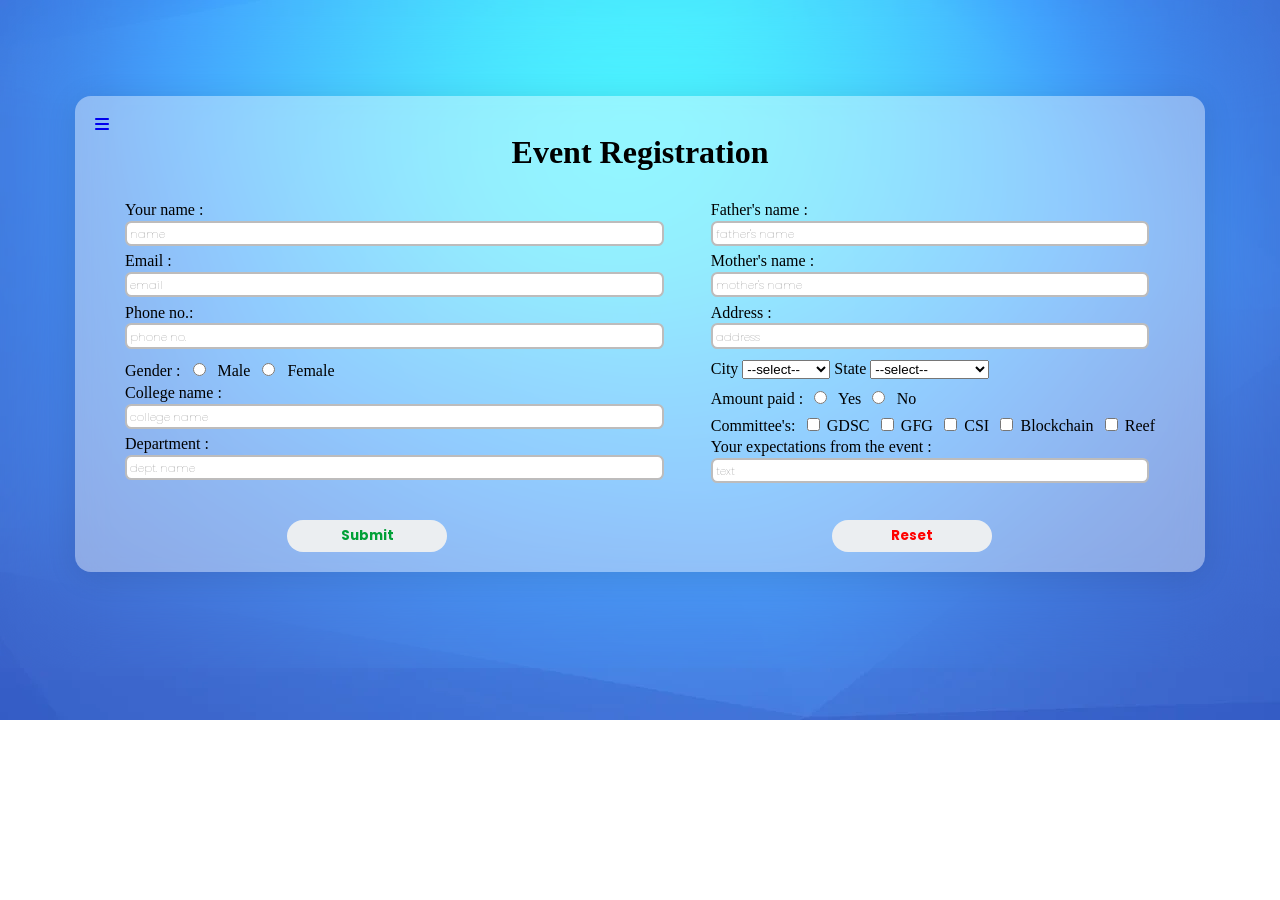
<file: index.html>
<!DOCTYPE html>
<html lang="en">

    <head>
        <meta charset="UTF-8">
        <meta http-equiv="X-UA-Compatible" content="IE=edge">
        <meta name="viewport" content="width=device-width, initial-scale=1.0">
        <title>Registration Form</title>
        <link rel="preconnect" href="https://fonts.googleapis.com">
        <link rel="preconnect" href="https://fonts.gstatic.com" crossorigin>
        <link
            href="https://fonts.googleapis.com/css2?family=Poppins:ital,wght@0,300;0,400;0,500;0,700;1,600&display=swap"
            rel="stylesheet">
        <link rel="stylesheet" href="https://cdnjs.cloudflare.com/ajax/libs/font-awesome/6.4.0/css/all.min.css">
        <link rel="stylesheet" href="form.css">
    </head>

    <body>
        <div class="container">
            <a href="table.html"><i class="fa-solid fa-bars"></i></a>
            <h1>Event Registration</h1>
            <form action="">
                <div class="left-div">
                    <div class="input">
                        Your name : <input type="text" placeholder="name">
                        Email : <input type="email" placeholder="email">
                        Phone no.: <input type="tel" placeholder="phone no.">
                    </div>
                    <div class="gender">
                        Gender :
                        <input id="male" type="radio" value="1" name="gender">
                        <label for="male">Male</label>
                        <input id="female" type="radio" value="1" name="gender">
                        <label for="female">Female</label>
                    </div>
                    <div class="input">
                        College name : <input type="text" placeholder="college name" size="65">
                        Department : <input type="text" placeholder="dept. name">
                    </div>
                </div>
                <div class="right-div">
                    Father's name : <input type="text" placeholder="father's name">
                    Mother's name : <input type="text" placeholder="mother's name">
                    Address : <input type="text" placeholder="address">
                    <div class="option-select"><label for="city">City</label>
                        <select name="" id="city">
                            <option value="">--select--</option>
                            <option value="1">Nagpur</option>
                            <option value="2">Pune</option>
                            <option value="3">Bangalore</option>
                            <option value="4">Hyderabad</option>
                            <option value="5">Mumbai</option>
                        </select>
                        <label for="state">State</label>
                        <select name="" id="state">
                            <option value="">--select--</option>
                            <option value="1">Maharashtra</option>
                            <option value="2">Andhra Pradesh</option>
                            <option value="3">Telangana</option>
                        </select>
                    </div>
                    <div class="amount">
                        Amount paid :
                        <input id="yes" type="radio" value="1" name="answer">
                        <label for="yes">Yes</label>

                        <input id="no" type="radio" value="1" name="answer">
                        <label for="no">No</label>
                    </div>
                    <div class="clubs">
                        Committee's:
                        <input type="checkbox">GDSC
                        <input type="checkbox">GFG
                        <input type="checkbox">CSI
                        <input type="checkbox">Blockchain
                        <input type="checkbox">Reef
                    </div>
                    Your expectations from the event : <input type="text" placeholder="text" size="50">
                </div>

            </form>
            <div class="buttons">
                <button class="submit">Submit</button>
                <button class="reset">Reset</button>
            </div>


        </div>
    </body>

</html>
</file>
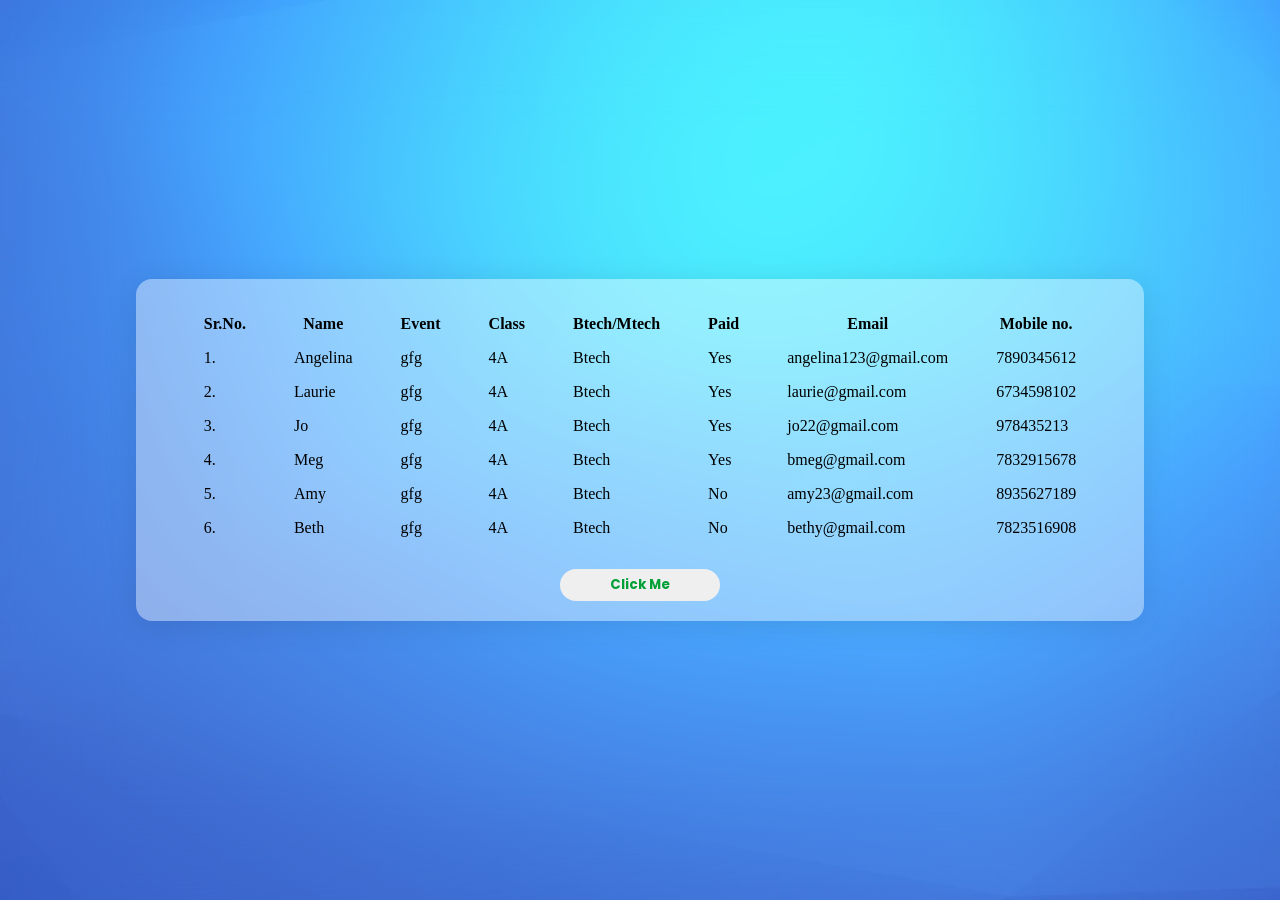
<file: table.html>
<!DOCTYPE html>
<html lang="en">

    <head>
        <meta charset="UTF-8">
        <meta http-equiv="X-UA-Compatible" content="IE=edge">
        <meta name="viewport" content="width=device-width, initial-scale=1.0">
        <title>Event Registration Details</title>
        <link rel="preconnect" href="https://fonts.googleapis.com">
        <link rel="preconnect" href="https://fonts.gstatic.com" crossorigin>
        <link
            href="https://fonts.googleapis.com/css2?family=Poppins:ital,wght@0,300;0,400;0,500;0,700;1,600&display=swap"
            rel="stylesheet">
        <link rel="stylesheet" href="table.css">
    </head>

    <body>
        <div class="container">
            <div class="wrapper">
                <table>
                    <tr>
                        <th>Sr.No.</th>
                        <th>Name</th>
                        <th>Event</th>
                        <th>Class</th>
                        <th>Btech/Mtech</th>
                        <th>Paid</th>
                        <th>Email</th>
                        <th>Mobile no.</th>
                    </tr>
                    <tr>
                        <td>1.</td>
                        <td>Angelina</td>
                        <td>gfg</td>
                        <td>4A</td>
                        <td>Btech</td>
                        <td>Yes</td>
                        <td>angelina123@gmail.com</td>
                        <td>7890345612</td>
                    </tr>
                    <tr>
                        <td>2.</td>
                        <td>Laurie</td>
                        <td>gfg</td>
                        <td>4A</td>
                        <td>Btech</td>
                        <td>Yes</td>
                        <td>laurie@gmail.com</td>
                        <td>6734598102</td>
                    </tr>
                    <tr>
                        <td>3.</td>
                        <td>Jo</td>
                        <td>gfg</td>
                        <td>4A</td>
                        <td>Btech</td>
                        <td>Yes</td>
                        <td>jo22@gmail.com</td>
                        <td>978435213</td>
                    </tr>
                    <tr>
                        <td>4.</td>
                        <td>Meg</td>
                        <td>gfg</td>
                        <td>4A</td>
                        <td>Btech</td>
                        <td>Yes</td>
                        <td>bmeg@gmail.com</td>
                        <td>7832915678</td>
                    </tr>
                    <tr>
                        <td>5.</td>
                        <td>Amy</td>
                        <td>gfg</td>
                        <td>4A</td>
                        <td>Btech</td>
                        <td>No</td>
                        <td>amy23@gmail.com</td>
                        <td>8935627189</td>
                    </tr>
                    <tr>
                        <td>6.</td>
                        <td>Beth</td>
                        <td>gfg</td>
                        <td>4A</td>
                        <td>Btech</td>
                        <td>No</td>
                        <td>bethy@gmail.com</td>
                        <td>7823516908</td>
                    </tr>
                </table>
                <button class="click"><a href="index.html">Click Me</a></button>
            </div>
        </div>
    </body>

</html>
</file>
<file: form.css>
* {
    margin: 0;
    padding: 0;
}

body {
    display: flex;
    align-items: center;
    justify-content: center;
    background: url(./img/bg2-form.jpg);
    background-size: cover;
    background-repeat: no-repeat;
    backdrop-filter: blur(50px);
}

.container {
    width: auto;
    height: auto;
    padding: 20px;
    border-radius: 5px;
    margin: 6rem 0;
    border: 1px solid (255, 255, 255, 0.3);
    background: rgba(255, 255, 255, 0.4);
    border-radius: 16px;
    box-shadow: 0px 4px 30px rgba(0, 0, 0, 0.1);
    backdrop-filter: blur(5px);
}

h1 {
    display: flex;
    justify-content: center;
    align-content: center;
}

form {
    display: flex;
    padding: 10px;
}

.left-div {
    float: inline-start;
    padding: 20px;
}

.right-div {
    display: flex;
    flex-direction: column;
    padding: 20px;
}

.input {
    display: flex;
    flex-direction: column;
}

.left-div .input input,
.right-div input {
    margin: 0.4rem;
    margin-left: 0;
    margin-top: 0.1rem;
    border-radius: 0.4rem;
    padding: 0.2rem;
    border: 2px solid rgb(189, 188, 188);
}

.left-div .input input::placeholder,
.right-div input::placeholder {
    font-family: Poppins;
    font-size: 0.7rem;
    font-weight: 100;
}

.option-select {
    margin: 0.3rem;
    margin-left: 0;
}


.gender input {
    margin: 0.5rem;
}

.amount input,
.clubs input {
    margin: 0.45rem;
}

.buttons {
    display: flex;
    justify-content: space-around;
}

button {
    padding: 0.2rem 3rem;
    background: #ebeef1;
    cursor: pointer;
    border-radius: 5rem;
    border: none;
    font-family: Poppins;
    font-weight: bold;
}

button:hover {
    background: rgba(0, 0, 0, 0.3);
    color: #ebeef1;
    letter-spacing: 0.1rem;
}

.submit {
    width: 10rem;
    height: 2rem;
    color: #00a037;
}

.reset {
    width: 10rem;
    color: red;
}

@media screen and (max-width:900px) {
    form {
        display: flex;
        flex-direction: column;
    }
}
</file>
<file: table.css>
* {
    margin: 0;
    padding: 0;
}

body {
    width: 100vw;
    height: 100vh;
    display: flex;
    align-items: center;
    justify-content: center;
    background: url(./img/bg2-form.jpg);
    background-size: cover;
    background-repeat: no-repeat;
    backdrop-filter: blur(50px);
}

.wrapper {
    width: auto;
    height: auto;
    padding: 20px;
    border-radius: 5px;
    margin: 6rem 0;
    border: 1px solid (255, 255, 255, 0.3);
    background: rgba(255, 255, 255, 0.4);
    border-radius: 16px;
    box-shadow: 0px 4px 30px rgba(0, 0, 0, 0.1);
    backdrop-filter: blur(5px);
    display: flex;
    flex-direction: column;
    justify-content: center;
    align-content: center;
}

table {
    border-spacing: 3rem 1rem;
    /* overflow-x: auto; */
}

.click {
    display: flex;
    flex-direction: column;
    justify-content: center;
    align-self: center;
    width: 10rem;
    height: 2rem;
    margin-top: 1rem;
    border-radius: 2rem;
    border: none;
}

a {
    display: flex;
    flex-direction: column;
    justify-content: center;
    align-self: center;
    text-decoration: none;
    color: #00a037;
    font-family: Poppins;
    font-weight: bold;
}
</file>
